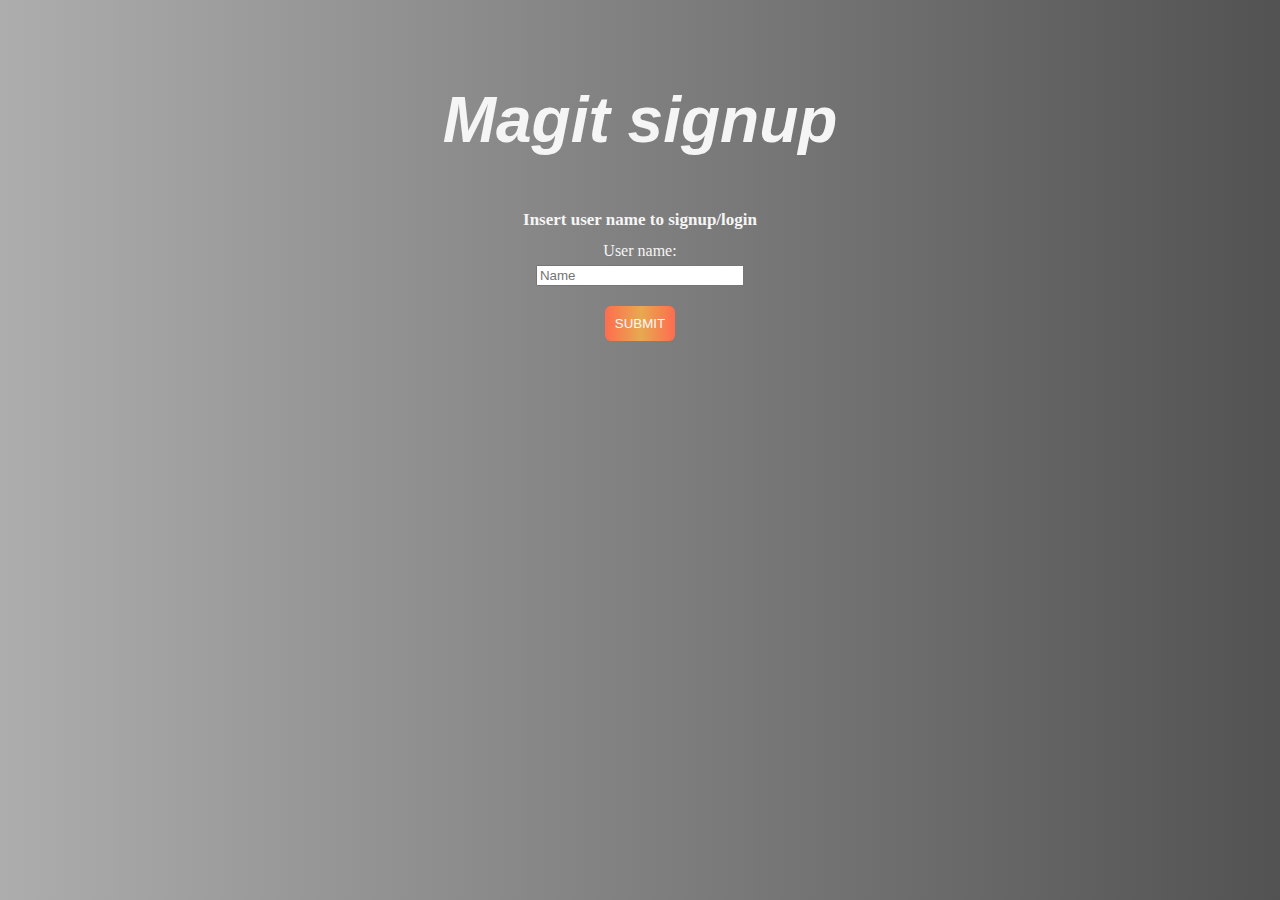
<file: MagitWeb/web/index.html>
<!DOCTYPE html>
<html lang="en">
<head>
    <meta charset="UTF-8">
    <meta name="viewport" content="width=device-width, initial-scale=1.0">
    <meta http-equiv="X-UA-Compatible" content="ie=edge">
    <title>signup</title>
    <link rel="stylesheet" type="text/css" href="css\general.css"/>

</head>
<body>
<div class="container">
    <div class="header">
        <h1 id="pageTitle">Magit signup</h1>
    </div>

    <div id="content">
        <div>
            <label class="text1">Insert user name to signup/login <br></label>
            <label class="text2">User name:</label>
            <form id="addUser" action="login" method="GET">
                <input type="text" name="UserName" placeholder="Name" style="width: 200px;height: 15px;"><br><br>
                <input id=submitBtn" class="button" type="submit" value="Submit">
            </form>
        </div>
    </div>

</div>

</body>
</html>
</file>
